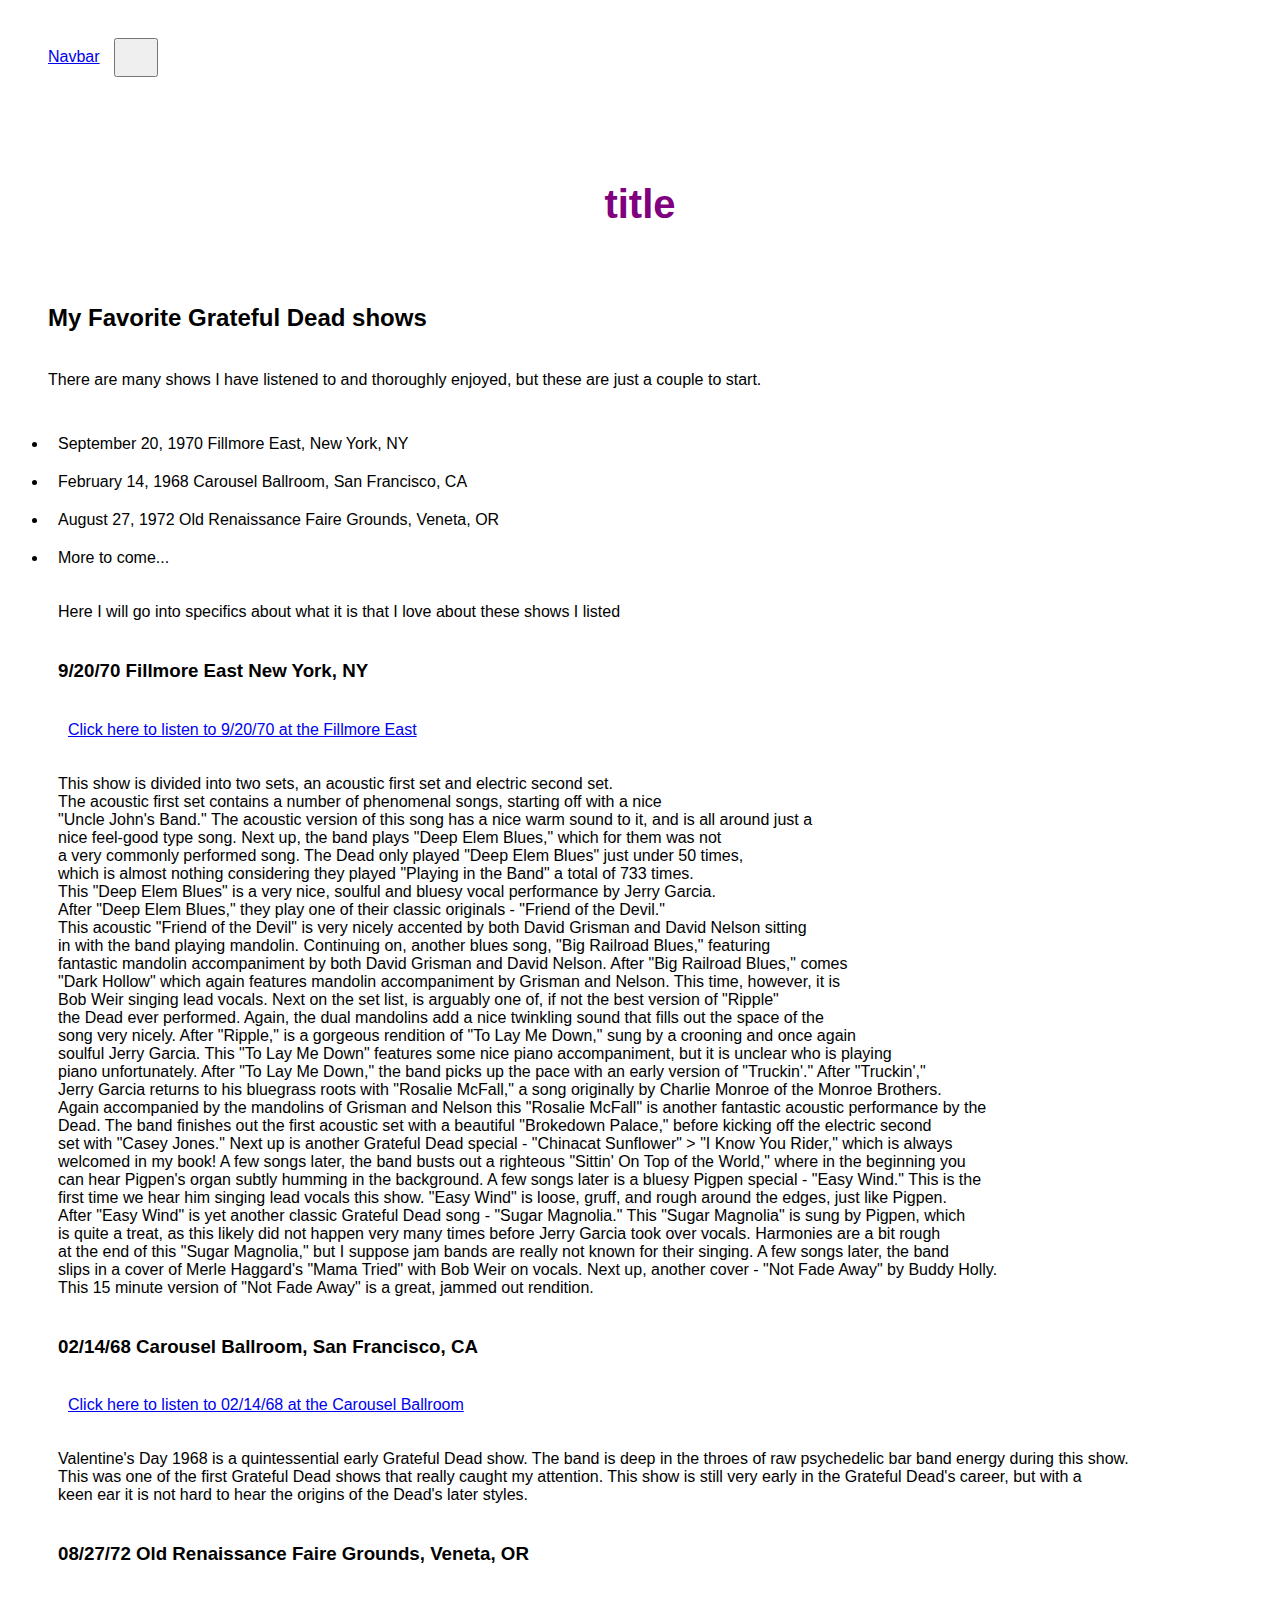
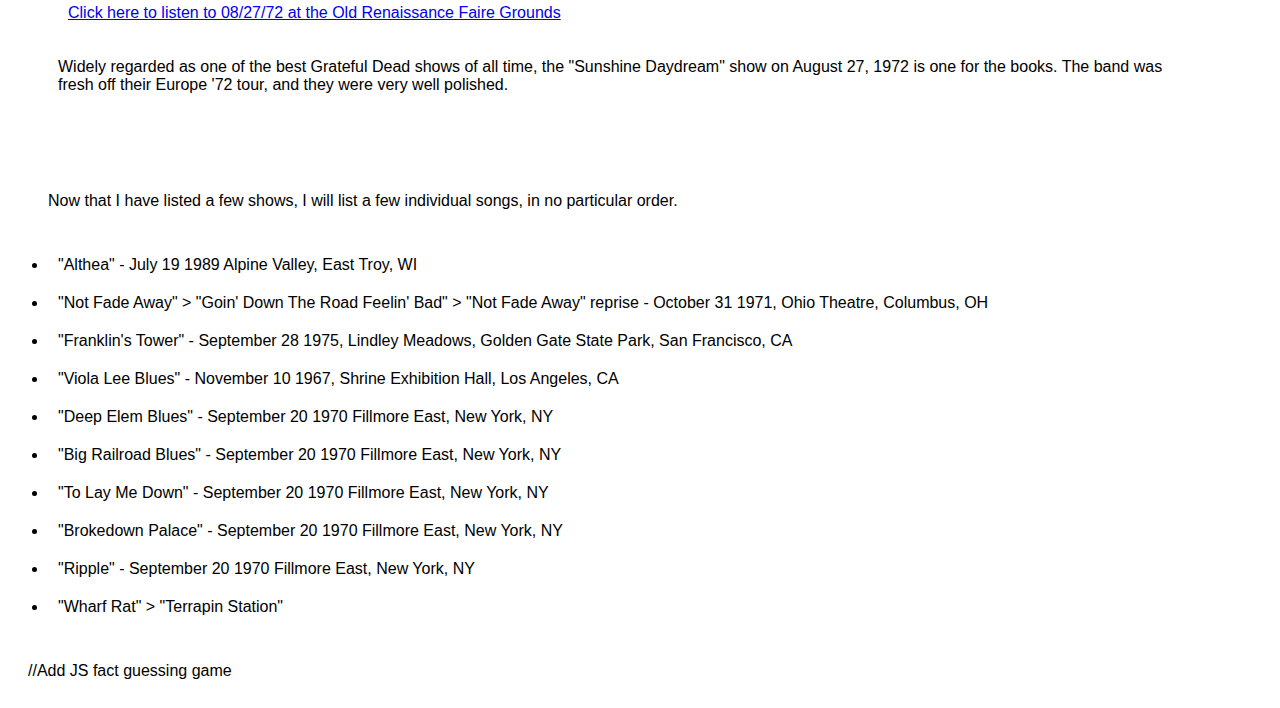
<file: index.html>
<!DOCTYPE html>
<html>

<head>
  <meta lang="en-us" charset="utf-8" dir="ltr">
  <meta name="description"
    content="This page is Dead-icated to my favorite Grateful Dead songs and shows! Check out some good Grateful Dead to listen to!">
  <link rel="stylesheet" href="style.css">
  <title>Another Grateful Dead Fanpage</title>

<body>
  <nav class="navbar navbar-expand-lg navbar-light bg-light">
    <a class="navbar-brand" href="#">Navbar</a>
    <button class="navbar-toggler" type="button" data-toggle="collapse" data-target="#navbarNavAltMarkup"
      aria-controls="navbarNavAltMarkup" aria-expanded="false" aria-label="Toggle navigation">
      <span class="navbar-toggler-icon"></span>
    </button>
    <div class="collapse navbar-collapse" id="navbarNavAltMarkup">
      <div class="navbar-nav">
        <a class="nav-item nav-link active" href="#">Home <span class="sr-only">(current)</span></a>
        <a class="nav-item nav-link" href="JSFactGame.html">JS Fact Game</a>
        <a class="nav-item nav-link" href="#">What should I listen to?</a>
        <a class="nav-item nav-link" href="#">Recommendations Form</a>
        <a class="nav-item nav-link disabled" href="#" tabindex="-1" aria-disabled="true">Disabled</a>
      </div>
    </div>
  </nav>
  <h1>title</h1>
  <section id="shows">
    <h2>My Favorite Grateful Dead shows</h1>
      <p>There are many shows I have listened to and thoroughly enjoyed, but these are just a couple to start.</p>
      <ul>
        <li>September 20, 1970 Fillmore East, New York, NY</li>
        <li>February 14, 1968 Carousel Ballroom, San Francisco, CA</li>
        <li>August 27, 1972 Old Renaissance Faire Grounds, Veneta, OR</li>
        <li>More to come...</li>
        <p>Here I will go into specifics about what it is that I love about these shows I listed</p>
        <h3 id="92070">9/20/70 Fillmore East New York, NY</h3>
        <p><a
            href="https://archive.org/details/gd70-09-20.aud.remaster.sirmick.27583.sbeok.shnf/gd70-09-20d1t01.shn">Click
            here to listen to 9/20/70 at the Fillmore East</a></p>
        <p>This show is divided into two sets, an acoustic first set and electric second set. <br>
          The acoustic first set contains a number of phenomenal songs, starting off with a nice<br>
          "Uncle John's Band." The acoustic version of this song has a nice warm sound to it, and is all around just
          a<br>
          nice feel-good type song. Next up, the band plays "Deep Elem Blues," which for them was not<br>
          a very commonly performed song. The Dead only played "Deep Elem Blues" just under 50 times,<br>
          which is almost nothing considering they played "Playing in the Band" a total of 733 times.<br>
          This "Deep Elem Blues" is a very nice, soulful and bluesy vocal performance by Jerry Garcia.<br>
          After "Deep Elem Blues," they play one of their classic originals - "Friend of the Devil."<br>
          This acoustic "Friend of the Devil" is very nicely accented by both David Grisman and David Nelson sitting<br>
          in with the band playing mandolin. Continuing on, another blues song, "Big Railroad Blues," featuring<br>
          fantastic mandolin accompaniment by both David Grisman and David Nelson. After "Big Railroad Blues," comes<br>
          "Dark Hollow" which again features mandolin accompaniment by Grisman and Nelson. This time, however, it is<br>
          Bob Weir singing lead vocals. Next on the set list, is arguably one of, if not the best version of
          "Ripple"<br>
          the Dead ever performed. Again, the dual mandolins add a nice twinkling sound that fills out the space of
          the<br>
          song very nicely. After "Ripple," is a gorgeous rendition of "To Lay Me Down," sung by a crooning and once
          again<br>
          soulful Jerry Garcia. This "To Lay Me Down" features some nice piano accompaniment, but it is unclear who is
          playing<br>
          piano unfortunately. After "To Lay Me Down," the band picks up the pace with an early version of "Truckin'."
          After "Truckin',"<br>
          Jerry Garcia returns to his bluegrass roots with "Rosalie McFall," a song originally by Charlie Monroe of the
          Monroe Brothers.<br>
          Again accompanied by the mandolins of Grisman and Nelson this "Rosalie McFall" is another fantastic acoustic
          performance by the<br>
          Dead. The band finishes out the first acoustic set with a beautiful "Brokedown Palace," before kicking off the
          electric second <br>
          set with "Casey Jones." Next up is another Grateful Dead special - "Chinacat Sunflower" > "I Know You Rider,"
          which is always <br>
          welcomed in my book! A few songs later, the band busts out a righteous "Sittin' On Top of the World," where in
          the beginning you<br>
          can hear Pigpen's organ subtly humming in the background. A few songs later is a bluesy Pigpen special - "Easy
          Wind." This is the <br>
          first time we hear him singing lead vocals this show. "Easy Wind" is loose, gruff, and rough around the edges,
          just like Pigpen.<br>
          After "Easy Wind" is yet another classic Grateful Dead song - "Sugar Magnolia." This "Sugar Magnolia" is sung
          by Pigpen, which<br>
          is quite a treat, as this likely did not happen very many times before Jerry Garcia took over vocals.
          Harmonies are a bit rough<br>
          at the end of this "Sugar Magnolia," but I suppose jam bands are really not known for their singing. A few
          songs later, the band<br>
          slips in a cover of Merle Haggard's "Mama Tried" with Bob Weir on vocals. Next up, another cover - "Not Fade
          Away" by Buddy Holly.<br>
          This 15 minute version of "Not Fade Away" is a great, jammed out rendition.
        </p>
        <h3 id="021468">02/14/68 Carousel Ballroom, San Francisco, CA</h3>
        <p><a href="https://archive.org/details/gd68-02-14.sbd.kaplan.15640.sbeok.shnf">Click here to listen to 02/14/68
            at the Carousel Ballroom</a></p>
        <p>Valentine's Day 1968 is a quintessential early Grateful Dead show. The band is deep in the throes of raw
          psychedelic bar band energy during this show.<br>
          This was one of the first Grateful Dead shows that really caught my attention. This show is still very early
          in the Grateful Dead's career, but with a <br>
          keen ear it is not hard to hear the origins of the Dead's later styles.
        </p>
        <h3 id="082772">08/27/72 Old Renaissance Faire Grounds, Veneta, OR</h3>
        <p><a href="https://archive.org/details/gd72-08-27.sbd.orf.3328.sbeok.shnf">Click here to listen to 08/27/72 at
            the Old Renaissance Faire Grounds</a></p>
        <p>
          Widely regarded as one of the best Grateful Dead shows of all time, the "Sunshine Daydream" show on August 27,
          1972 is one for the books. The band was<br>
          fresh off their Europe '72 tour, and they were very well polished.
        </p>
      </ul>
  </section>
  <section id="songs">
    <p> Now that I have listed a few shows, I will list a few individual songs, in no particular order.</p>
    <ul>
      <li>"Althea" - July 19 1989 Alpine Valley, East Troy, WI</li>
      <li>"Not Fade Away" > "Goin' Down The Road Feelin' Bad" > "Not Fade Away" reprise - October 31 1971, Ohio Theatre,
        Columbus, OH</li>
      <li>"Franklin's Tower" - September 28 1975, Lindley Meadows, Golden Gate State Park, San Francisco, CA</li>
      <li>"Viola Lee Blues" - November 10 1967, Shrine Exhibition Hall, Los Angeles, CA</li>
      <li>"Deep Elem Blues" - September 20 1970 Fillmore East, New York, NY</li>
      <li>"Big Railroad Blues" - September 20 1970 Fillmore East, New York, NY</li>
      <li>"To Lay Me Down" - September 20 1970 Fillmore East, New York, NY</li>
      <li>"Brokedown Palace" - September 20 1970 Fillmore East, New York, NY</li>
      <li>"Ripple" - September 20 1970 Fillmore East, New York, NY</li>
      <li>"Wharf Rat" > "Terrapin Station"</li>
    </ul>
  </section>

  //Add JS fact guessing game
</body>
</head>

</html>
</file>
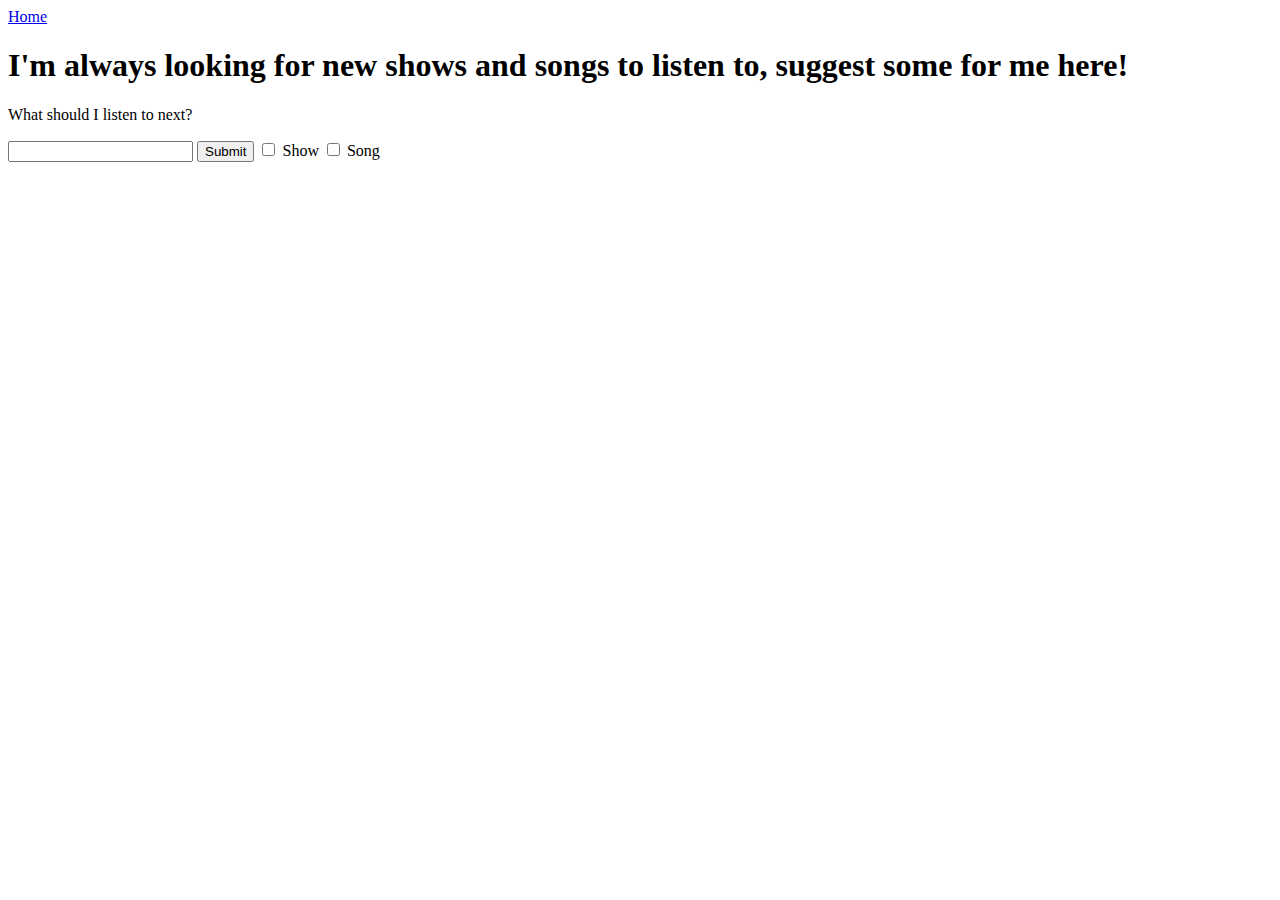
<file: forms.html>
<!DOCTYPE html>
<html>
    <head>
        <meta lang="en-us" dir="ltr" charset="utf-8">
        <meta name="description" content="Submit your recommendations for Grateful Dead shows or songs you think I should listen to!">
        <title>Suggestions</title>
    </head>
    <body>
        <a href="index.html">Home</a>
        <h1>I'm always looking for new shows and songs to listen to, suggest some for me here!</h1>
        <p>What should I listen to next?</p>
        <form>
            <input type="text">
            <input type ="submit">
            <input type="checkbox" id="show" name="Show" value="Show">
                <label for="show">Show</label>
            <input type="checkbox" id="song" name="Song" value="Song">
                <label for="Song">Song</label>
        </form>
    </body>
    <footer>

    </footer>
</html>
</file>
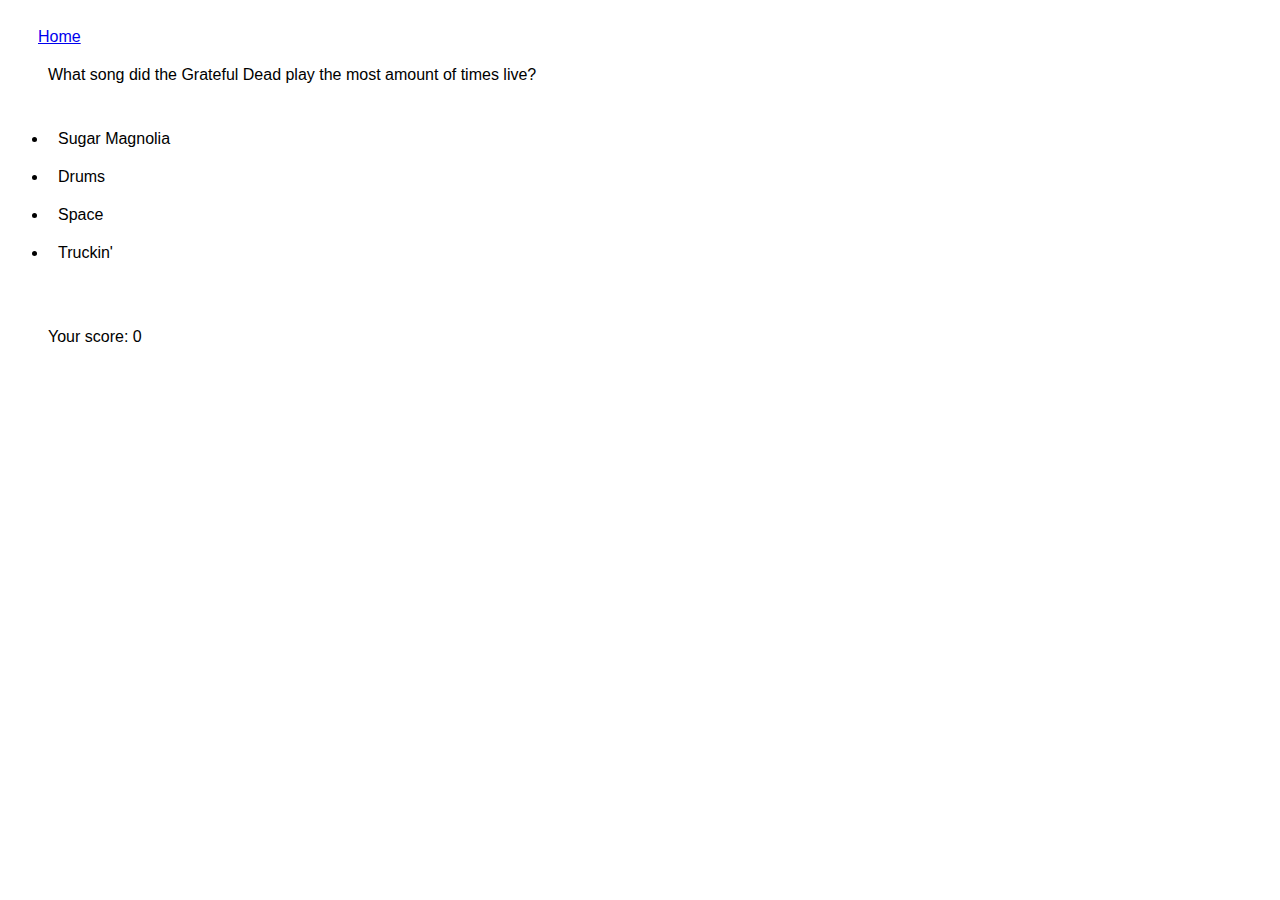
<file: JSFactGame.html>
<!DOCTYPE html>
<html lang="en">
    <head>
    <meta charset="utf-8">
    <title>Learn JS at Zenva</title>
    <meta name="viewport" content="width=device-width, initial-scale=1">    
    <link rel="stylesheet" href="style.css">
    </head>
    <body>
        <a href="index.html">Home</a>
        <div id="wrapper">
        <div id="title"></div>
        <ul>
            <li class="alternative"></li>
            <li class="alternative"></li>
            <li class="alternative"></li>
            <li class="alternative"></li>
        </ul>
        <div id="result"></div>
        <div id="score"></div>
    </div>   
        <script src="script.js"></script>
    </body>
</html>
</file>
<file: style.css>
* {
    font-family: Arial, Helvetica, sans-serif;
    padding: 10px;
}

#nav {
    text-align: center;
    font-size: 30px;
    background-color: black;
    color: white;
    padding: 10px;
    margin: 0px;
}

.center {
    display: block;
    margin-left: auto;
    margin-right: auto;
}

#show-list {
    font-size: inherit;
}

h1 {
    color: purple;
    font-size: 40px;
    text-align: center;
}

.nav-item, .nav-link {
    color:white;
    text-align: center;
    position: relative;
    border-bottom: 1px solid white;
}

.nav-item:hover {
    background-color: rgb(92, 87, 160);
    transition: background-color 0.2s;
}
</file>
